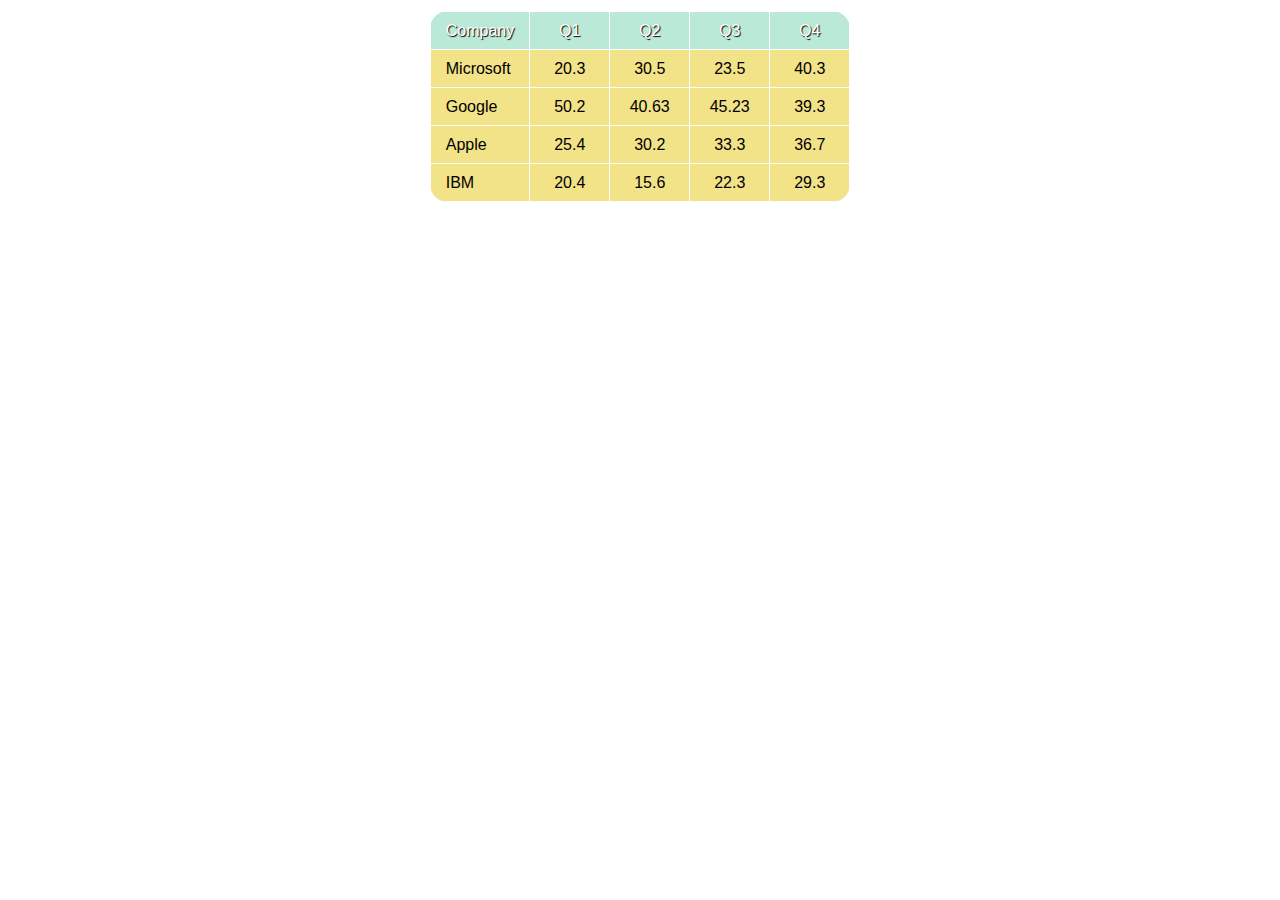
<file: docs/index.html>
<!DOCTYPE html>
<html lang="en">
<head>
    <meta charset="UTF-8">
    <link href="style.css" rel="stylesheet">
    <title>Title</title>
</head>

<body>
<table cellpadding="1" cellspacing="1">
    <tr><th class="st">Company</th><th class="st1">Q1</th><th class="st1">Q2</th><th class="st1">Q3</th><th class="st1">Q4</th></tr>
    <tr><td class="st">Microsoft</td><td class="st1">20.3</td><td class="st1">30.5</td><td class="st1">23.5</td><td class="st1">40.3</td></tr>
    <tr><td class="st">Google</td><td class="st1">50.2</td><td class="st1">40.63</td><td class="st1">45.23</td><td class="st1">39.3</td></tr>
    <tr><td class="st">Apple</td><td class="st1">25.4</td><td class="st1">30.2</td><td class="st1">33.3</td><td class="st1">36.7</td></tr>
    <tr><td class="st">IBM</td><td class="st1">20.4</td><td class="st1">15.6</td><td class="st1">22.3</td><td class="st1">29.3</td></tr>
</table>
</body>

</html>
</file>
<file: docs/style.css>
TABLE {
    font-family: Arial;
    text-align: left;
    moz-border-radius: 18px; /* Firefox */
    -webkit-border-radius: 18px; /* Safari, Google Chrome */
    -khtml-border-radius: 18px; /* KHTML */
    -o-border-radius: 18px; /* Opera */
    -ms-border-radius: 18px; /* IE8 */
    border-radius: 18px; /* CSS3 */
    overflow:hidden;
    margin:0.7em auto;
    background: #ffffff; /* Цвет фона таблицы */
    color: black; /* Цвет текста */

}
TD { /* Нижние*/
  /*  padding-left:15px; */
    font-weight: 300;
    background: #f2e288; /* Цвет фона ячеек */
    width: 55px;
    height: 35px;
}
TH {
    text-shadow: black 1px 1px 1px;
    color: white;
    font-weight: 300;
    padding-left:12px;
    padding-right: 12px;
    background: #bbe9d8; /* Цвет фона ячеек */
    width: 55px;
    height: 35px;
}
.st {
    padding-left: 15px;
    padding-right: 15px;
}
.st1 {
    text-align: center;
}
</file>
